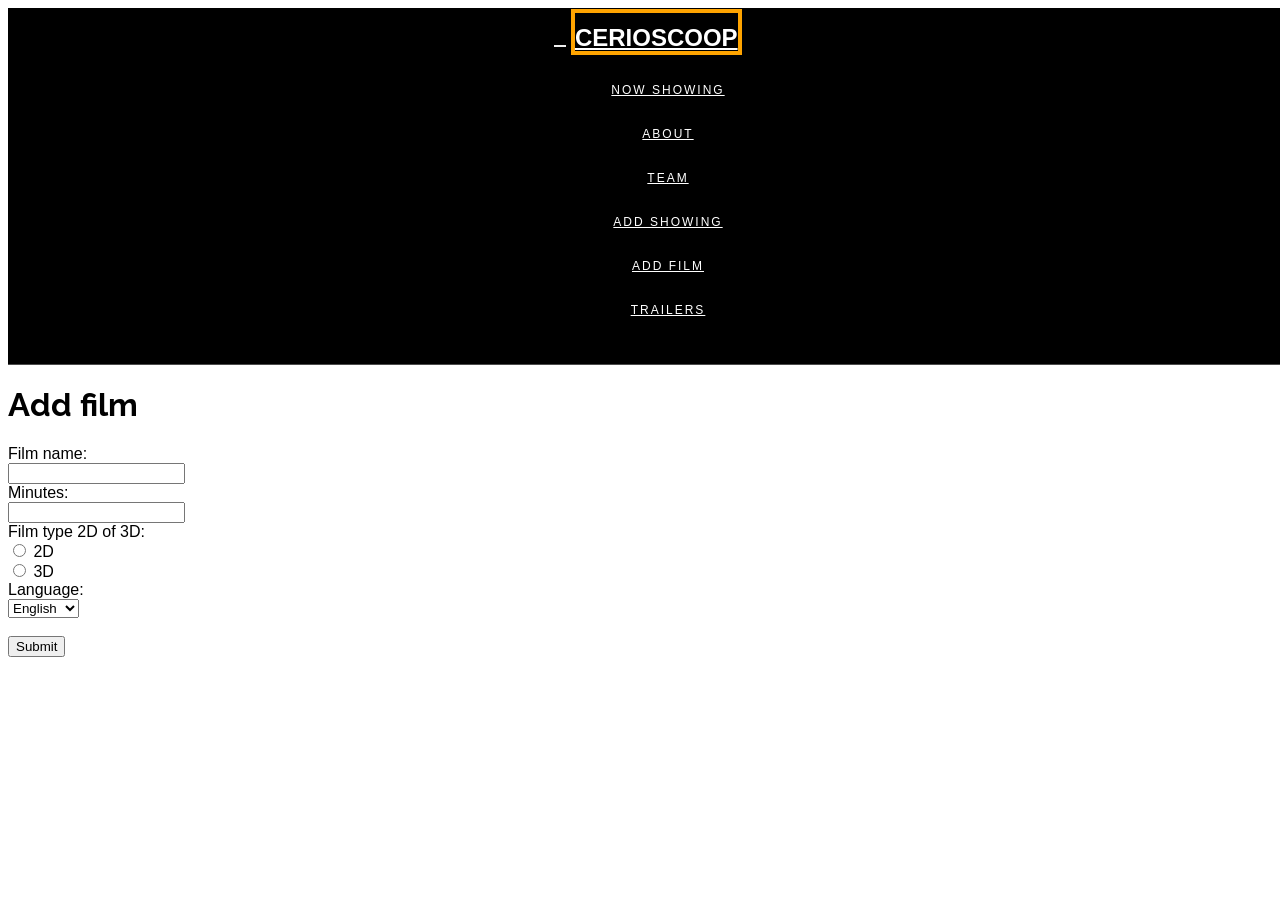
<file: src/main/webapp/add-film.html>
<!DOCTYPE html>
<html>
<head>
<meta charset="ISO-8859-1">
<title>Save Film</title>

   	<!-- Main CSS
   	================================================== -->
	<link rel="stylesheet" href="css/style.css">

	<!-- Google web font
   ================================================== -->
	<link href='https://fonts.googleapis.com/css?family=Raleway:700' rel='stylesheet' type='text/css'>

</head>
<body>


<!-- Navigation section
================================================== -->
<section class="navbar navbar-fixed-top custom-navbar" role="navigation">
	<div class="container">

		<div class="navbar-header">
			<button class="navbar-toggle" data-toggle="collapse" data-target=".navbar-collapse">
				<span class="icon icon-bar"></span>
				<span class="icon icon-bar"></span>
				<span class="icon icon-bar"></span>
			</button>
			<a href="/cerioscoop-web/index.html" class="smoothScroll navbar-brand">CERIOSCOOP</a>
		</div>
		<div class="collapse navbar-collapse">
			<ul class="nav navbar-nav navbar-right">
            
				<!-- <li><a href="#home" class="smoothScroll">HOME</a></li> -->
                
				<li><a href="now-showing.jsp" class="smoothScroll">NOW SHOWING</a></li>
				<li><a href="/cerioscoop-web/index.html" class="smoothScroll">ABOUT</a></li>
				<li><a href="/cerioscoop-web/index.html" class="smoothScroll">TEAM</a></li>
				<li><a href="add-show.html" class="smoothScroll">ADD SHOWING</a></li>
				<li><a href="add-film.html" class="smoothScroll">ADD FILM</a></li>
				<li><a href="/cerioscoop-web/index.html" class="smoothScroll">TRAILERS</a></li>
			</ul>
		</div>

	</div>
</section>

<h1>Add film</h1>
<form method="POST" action="http://localhost:9080/cerioscoop-web/AddFilmServlet"> 
  Film name:<br>
  <input type="text" name="filmname">
  <br>
  Minutes:<br>
  <input type="text" name="minutes">
  <br>
  Film type 2D of 3D:<br>
  <input type="radio" name="type" value="2"> 2D<br>
  <input type="radio" name="type" value="3"> 3D<br>
  Language:<br>
  <select name="language">
  <option value="English">English</option>
  <option value="German">German</option>
  <option value="Dutch">Dutch</option>
  <option value="French">French</option>
  </select>
  <br><br>
  <input type="submit" name="submitit" value="Submit">
</form> 
</body>
</html>
</file>
<file: src/main/webapp/css/style.css>
/*

Template 2078 Adventure

http://www.tooplate.com/view/2078-adventure

*/

/* Body 
------------------------------------- */
body {
    background: #ffffff;
    font-family: Arial, Helvetica, sans-serif;
    font-weight: normal;
    position: relative;
}

html,body {
     overflow-x: hidden;
     font-size: 100%;
     width: 100%;
     -webkit-font-smoothing: antialiased;
     -moz-osx-font-smoothing: grayscale;
     vertical-align: baseline;
  }

img {
  vertical-align: middle;
}

/* Typography
------------------------------------- */
h1,h2,h3,h4,h5 {
  font-family: 'Raleway', sans-serif;
  font-weight: bold;
}

h3 {
  color: #525252;
  letter-spacing: 1px;
}

h5 {
  color: #ffa400;
  letter-spacing: 4px;
  padding-top: 22px;
}

.heading {
  color: #000000;
  font-size: 62px;
}

p {
  color: #727272;
  letter-spacing: 0.9px;
  line-height: 28px;
}

a {
  outline: none !important;
}

hr {
  width: 120px;
}

.color-white {
  color: #FFF;
}

.color-white a {
  color: #FC3;
}


/* All Section styles
------------------------------------- */
.section-title {
  border: 4px solid #000;
  padding: 50px;
  position: relative;
  text-align: center;
  margin-bottom: 92px;
}

#about .section-title, #plan .section-title {
  border-color: #ffffff;
}

.panel {
	background-color: #161616;
	border: 0px;
}

.panel-title {
	color: #FFF;
}

.panel-body p {
	color: #CCC;
}

.medium-icon {
  color: #ffa400;
  font-size: 36px !important;
  font-weight: bold;
}

#work, #about, #team, 
#portfolio, #plan, #contact {
	padding-top: 120px;
	padding-bottom: 100px;
}

#team, #portfolio, #contact {
  text-align: center;
}

.parallax-section {
  background-attachment: fixed !important;
  background-size: cover !important;
}


/* preloader styles
/* ========================================== */
.preloader {
    position: fixed;
    top: 0;
    left: 0;
    width: 100%;
    height: 100%;
    z-index: 99999;
    display: flex;
    flex-flow: row nowrap;
    justify-content: center;
    align-items: center;
    background: none repeat scroll 0 0 #fff;
}

.sk-rotating-plane {
  width: 40px;
  height: 40px;
  background-color: #ffa400;
  -webkit-animation: sk-rotatePlane 1.2s infinite ease-in-out;
          animation: sk-rotatePlane 1.2s infinite ease-in-out; }

@-webkit-keyframes sk-rotatePlane {
  0% {
    -webkit-transform: perspective(120px) rotateX(0deg) rotateY(0deg);
            transform: perspective(120px) rotateX(0deg) rotateY(0deg); }
  50% {
    -webkit-transform: perspective(120px) rotateX(-180.1deg) rotateY(0deg);
            transform: perspective(120px) rotateX(-180.1deg) rotateY(0deg); }
  100% {
    -webkit-transform: perspective(120px) rotateX(-180deg) rotateY(-179.9deg);
            transform: perspective(120px) rotateX(-180deg) rotateY(-179.9deg); } }

@keyframes sk-rotatePlane {
  0% {
    -webkit-transform: perspective(120px) rotateX(0deg) rotateY(0deg);
            transform: perspective(120px) rotateX(0deg) rotateY(0deg); }
  50% {
    -webkit-transform: perspective(120px) rotateX(-180.1deg) rotateY(0deg);
            transform: perspective(120px) rotateX(-180.1deg) rotateY(0deg); }
  100% {
    -webkit-transform: perspective(120px) rotateX(-180deg) rotateY(-179.9deg);
            transform: perspective(120px) rotateX(-180deg) rotateY(-179.9deg); } }


/* navigation styles
/* ========================================== */
.custom-navbar {
    background: #000000;
    border: none;
    margin-bottom: 0;
    text-align: center;
}

.custom-navbar .navbar-brand  {
  border: 4px solid #ffa400;
  color: #ffffff;
  font-weight: 600;
  font-size: 24px;
  padding-top: 11px;
}

.custom-navbar .navbar-brand .navbar-toggle {
    background: #ffa400;
     padding: 4px 6px;
    font-size: 16px;
    color: #fff;
}

.custom-navbar .nav li {
  
}    

.custom-navbar .nav li a {
	display: block;
	padding: 15px 20px;
    color: #ffffff;
    font-size: 12px;
    font-weight: 400;
    letter-spacing: 2px;
 }

.custom-navbar .nav li a:hover {
  background: transparent;
}

.custom-navbar .nav > li > a:focus {
  background-color: transparent;
  color: #ffa400;
  outline: none;
}

.custom-navbar .nav li.active > a {
  border-bottom: 2px solid #ffffff;
}

.custom-navbar .navbar-toggle {
    border: none;
}
.custom-navbar .navbar-toggle .icon-bar {
    background: #ffa400;
    border-color: transparent;
}

@media(min-width:768px) {

    .custom-navbar {
         border-bottom: 1px solid rgba(250,250,250,0.3);
        padding: 16px;
       background: #000000;
    }

    .custom-navbar.top-nav-collapse {
       padding: 16px;
      background: #000000;
      border-bottom: 0;
    }
}

@media (max-width: 767px) {

   .custom-navbar .nav li.active > a {
        border-bottom: 2px solid transparent !important;
        color: #ffa400;
    }

}


/* BxSlider Section Style
/* ========================================== */
.site-slider ul {
  margin: 0;
  padding: 0;
  list-style: none;
}
.site-slider ul li {
  float: left;
  margin: 0;
}

.bx-wrapper img {
  opacity: 0.8;
  filter: alpha(opacity=80);
}

.bx-wrapper {
  background-color: #000000;
}

.bx-thumbnail-wrapper {
  background-color: #000000;
  text-align: center;
  margin-top: -1px;
  position: relative;
}

.caption-wrapper {
  position: relative;
}

.slider-caption {
  position: absolute;
  z-index: 988;
  bottom: 200px;
  color: #ffffff;
  display: inline-block;
  right: 0;
  left: 0;
  text-align: center;
  padding: 0 20px 20px 20px;
}
.slider-caption h2 {
  font-size: 62px;
  font-weight: 600;
  display: inline-block;
  margin-bottom: 20px;
}
.slider-caption p {
	font-size: 26px;
}

#bx-pager a {
  margin: 20px 10px 0 20px;
  padding: 0 0 40px 0;
  display: inline-block;
  opacity: 0.4;
  filter: alpha(opacity=40);
  outline: 0;
  border: 0;
}
#bx-pager a.active {
  opacity: 1;
  filter: alpha(opacity=100);
}
#bx-pager a img {
  outline: 0;
  border: 0;
}

.bx-controls {
  position: relative;
}

.bx-controls-direction {
  position: absolute;
  text-align: right;
  bottom: 80px;
  right: -2px;
  z-index: 998;
}
.bx-controls-direction a {
  width: 40px;
  height: 40px;
  background-color: #ffa400;
  text-decoration: none;
  display: block;
  float: left;
  margin-right: 2px;
  line-height: 40px;
  text-align: center;
  font-size: 20px;
  color: white;
}


/* work section styles
/* ========================================== */
#work .col-md-4 {
  display: block;
  width: 100%;
  border: 4px solid transparent;
  padding: 42px;
  transition: all 0.4s linear;
}

#work .col-md-4:hover {
  border: 4px solid #000000;
}

#work h3 {
  font-size: 16px;
}

#work .col-md-4 hr {
  margin-left: 0;
}


/* about section styles
/* ========================================== */
#about {
  background: url('../images/about-bg.jpg') 50% 0 repeat-y fixed;
  -webkit-background-size: cover;
  background-size: cover;
  background-position: center;
  color: #ffffff;
}
#about h2 {
  padding-bottom: 20px;
}

#about .panel-group .panel, #about .panel {
  border-radius: 0;
}

#about .panel-heading {
  background: transparent;
  text-transform: uppercase;
  padding: 0;
}

#about .panel-title > a {
  text-decoration: none;
  display: block;
  width: 100%;
  padding: 10px 15px;
}

#about .about-fact {
  margin-top: 82px;
  text-align: center;
  position: relative;
  display: block;
}

#about .border-right {
   border-right: 2px solid rgba(250,250,250,0.8);
}


/* team section styles
/* ========================================== */
#team {
  background: #f2f2f2;
}

#team h3 {
  color: #ffa400;
  font-size: 14px;
  font-weight: bold;
}

#team .team-wrapper .team-des {
  cursor: pointer;
  position: relative;
  bottom: 0;
  transition: all 0.4s linear;
  padding: 62px 22px 62px 22px;
  margin-top: 20px;
}

#team .team-wrapper:hover .team-des {
  background: #ffffff;
  bottom: 100px;
}

#team .team-wrapper .social-icon li a {
  font-size: 16px;
}


/* portfolio section styles
/* ========================================== */
#portfolio .col-md-4 {
  padding: 12px;
}

.grid {
  position: relative;
  margin: 0 auto;
  padding: 1em 0 4em;
  max-width: 1000px;
  list-style: none;
  text-align: center;
}

/* Common style */
.grid figure {
  position: relative;
  float: left;
  overflow: hidden;
  max-width: 100%;
  min-width: 320px;
  max-width: 480px;
  max-height: 360px;
  width: 100%;
  cursor: pointer;
  text-align: center;
}

.grid figure img {
  position: relative;
  display: block;
  min-height: 100%;
  max-width: 100%;
}

.grid figure figcaption {
  padding: 2em;
  text-transform: uppercase;
  font-size: 1.25em;
  -webkit-backface-visibility: hidden;
  backface-visibility: hidden;
}

.grid figure figcaption::before,
.grid figure figcaption::after {
  pointer-events: none;
}

.grid figure figcaption,
.grid figure figcaption > a {
  position: absolute;
  top: 0;
  left: 0;
  width: 100%;
  height: 100%;
}

figure.effect-zoe figcaption {
  top: auto;
  bottom: 0;
  padding: 1em;
  height: 3.75em;
  background: rgba(250,250,250,0.6);
  color: #ffffff;
  -webkit-transition: -webkit-transform 0.35s;
  transition: transform 0.35s;
  -webkit-transform: translate3d(0,100%,0);
  transform: translate3d(0,100%,0);
}

figure.effect-zoe h2 {
  font-size: 22px;
  float: left;
  position: relative;
  bottom: 16px;
}

figure.effect-zoe h2 {
  display: inline-block;
}

figure.effect-zoe p.icon-links a {
  float: right;
  font-size: 1.2em;
  padding-right: 18px;
}

figure.effect-zoe h2,
figure.effect-zoe p.icon-links a {
  color: #000000 !important;
  -webkit-transition: -webkit-transform 0.35s;
  transition: transform 0.35s;
  -webkit-transform: translate3d(0,200%,0);
  transform: translate3d(0,200%,0);
}

figure.effect-zoe:hover figcaption,
figure.effect-zoe:hover h2,
figure.effect-zoe:hover p.icon-links a {
  -webkit-transform: translate3d(0,0,0);
  transform: translate3d(0,0,0);
}

figure.effect-zoe:hover h2 {
  -webkit-transition-delay: 0.05s;
  transition-delay: 0.05s;
}

figure.effect-zoe:hover p.icon-links a:first-child {
  -webkit-transition-delay: 0.2s;
  transition-delay: 0.2s;
}

#portfolio .portfolio-bottom  {
  padding-top: 62px;
  position: relative;
  clear: both;
}

#portfolio .portfolio-bottom h2  {
  letter-spacing: 2px;
}

#portfolio .portfolio-bottom .btn {
  background: transparent;
  border: 4px solid #000000;
  border-radius: 0;
  color: #000000;
  font-weight: bold;
  letter-spacing: 2px;
  padding: 12px 42px;
  margin-top: 40px;
  margin-right: 16px;
  transition: all 0.4s ease-in-out;
}

#portfolio .portfolio-bottom .btn:hover {
  background: #000000;
  color: #ffffff;
  border-color: transparent;
}


/* plan section styles
/* ========================================== */
#plan {
  background: url('../images/plan-bg.jpg') 50% 0 repeat-y fixed;
  -webkit-background-size: cover;
  background-size: cover;
  background-position: center;
  color: #ffffff;
}

#plan .plan {
  border: 4px solid #ffffff;
  padding: 40px;
  transition: all 0.4s linear;
  margin-bottom: 20px;
}

#plan .plan:hover {
  background: #000000;
  border-color: #ffa400;
}

#plan .plan-title {
  font-size: 42px;
}

#plan .plan-title, #plan .plan-price {
  padding: 16px;
}

#plan small {
  color: #ffa400;
}

#plan .plan-list li {
  padding: 10px 0 10px 0;
}

#plan .plan-button .btn {
  background: transparent;
  border: 4px solid #ffffff;
  border-radius: 0;
  color: #ffffff;
  font-weight: bold;
  letter-spacing: 2px;
  padding: 12px 42px;
  margin-top: 40px;
  margin-right: 16px;
  transition: all 0.4s ease-in-out;
}

#plan .plan-button .btn:hover {
  background: #ffffff;
  color: #ffa400;
  border-color: transparent;
}


/* contact section styles
/* ========================================== */
#contact .medium-icon {
  color: #ffa400;
  padding-top: 10px;
  padding-right: 10px;
}

#contact .form-control {
  background: transparent;
  border-radius: 0;
  box-shadow: none;
  margin-top: 10px;
  margin-bottom: 10px;
  transition: all 0.4s ease-in-out;
}

#contact .form-control:focus {
  border-color: #ffa400;
}

#contact input {
  height: 54px;
}

#contact input[type="submit"] {
  background: #000000;
  border: 4px solid transparent;
  color: #ffffff;
  letter-spacing: 1px;
  margin-top: 18px;
  height: 58px;
}

#contact input[type="submit"]:hover {
  background: transparent;
  border-color: #000000;
  color: #000000;
}

#contact .contact-detail {
  background: #ffffff;
  border: 4px solid #000000;
  position: relative;
  top: 140px;
}

#contact .contact-detail .col-md-6 {
  padding: 82px;
}

#contact .contact-detail .col-md-6:first-child {
  border-right: 4px solid #000000;
}


/* footer section styles
/* ========================================== */
footer {
  background: #f9f9f9;
  text-align: center;
  padding-top: 120px;
  padding-bottom: 120px;
}

footer h2 {
  border: 4px solid #000000;
  display: inline-block;
  padding: 12px 32px 12px 32px;
  margin-bottom: 32px;
}

.social-icon {
  padding: 0;
  margin: 0;
}

.social-icon li {
  list-style: none;
  display: inline-block;
  padding: 6px;
}

.social-icon li a {
  color: #000000;
  font-size: 20px;
  font-weight: 300;
  width: 40px;
  height: 40px;
  line-height: 40px;
  text-align: center;
  text-decoration: none;
  transition: all 0.4s ease-in-out;
  margin: 0 8px 14px 8px;
}

.social-icon li a:hover {
  background: #000000;
  color: #ffffff;
}


/*------------------------------------------------------
  RESPONSIVE STYLES 
--------------------------------------------------------*/
@media (max-width: 1200px) {
  .bx-thumbnail-wrapper {
    display: none;
  }

  .slider-caption {
    bottom: 80px;
  }

  .bx-controls-direction {
    bottom: 30px;
  }
}

@media (max-width: 980px) {
  .heading {
    font-size: 62px;
  }
  .custom-navbar .navbar-brand  {
  border: none;
  font-size: 18px;
  }
  .bx-controls-direction {
    right: 30px;
  }
  .slider-caption {
    display: none;
  }
}

@media (max-width: 768px) {
  
  #about .mobile-top {
    padding-top: 32px;
  }
  #work .col-md-4 {
    text-align: center;
  }
  #work .col-md-4 hr {
    margin-left: auto;
  }
  .grid figure img {
  margin-bottom: 22px;
  }
  #portfolio .portfolio-bottom {
    position: relative;
    top: 62px;
  }
  #contact .contact-detail {
    border: 0;
  }
  #contact .contact-detail .col-md-6:first-child {
    border-right: 0;
  }
  #contact .contact-detail .col-md-6 {
    padding: 42px;
  }
  #contact .contact-detail {
    top: 40px;
  }
}

@media (max-width: 767px) {
  .site-slider {
    padding-top: 50px;
  }
  #plan .plan {
    padding-right: 0;
    margin: 54px auto 54px auto;
    width: 360px;
  }
}

@media (max-width: 502px) {
  #plan .plan {
    width: 310px;
  }
}

@media (max-width: 440px) {
  .heading {
    font-size: 37px;
  }
}

@media (max-width: 320px) {
  .heading {
    font-size: 32px;
  }
  h5 {
    font-size: 11px;
  }
}
</file>
